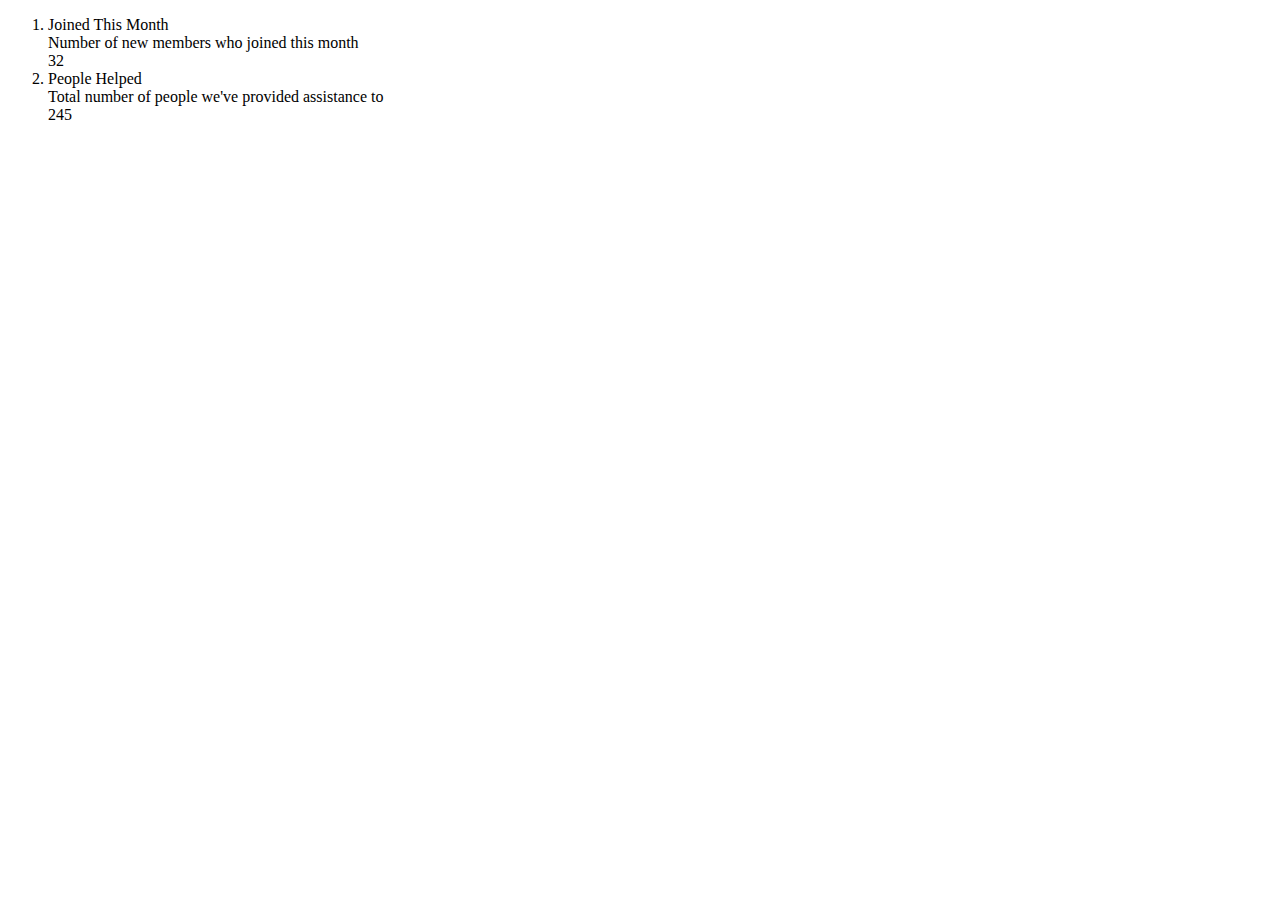
<file: badges.html>
<!DOCTYPE html>
<html lang="en">
  <head>
    <meta charset="UTF-8" />
    <meta name="viewport" content="width=device-width, initial-scale=1.0" />
    <title>Document</title>
    <link
      href="https://cdn.jsdelivr.net/npm/bootstrap@5.3.2/dist/css/bootstrap.min.css"
      rel="stylesheet"
      integrity="sha384-T3c6CoIi6uLrA9TneNEoa7RxnatzjcDSCmG1MXxSR1GAsXEV/Dwwykc2MPK8M2HN"
      crossorigin="anonymous"
    />
  </head>
  <body>
    <ol class="list-group list-group-numbered">
      <!-- Number of people that have joined us in this month -->
      <li
        class="list-group-item d-flex justify-content-between align-items-start"
        style="background-color: var(--fantasy)"
      >
        <div class="ms-2 me-auto">
          <div class="fw-bold" style="color: var(--my-pink)">
            Joined This Month
          </div>
          <span style="color: var(--oyster-pink)"
            >Number of new members who joined this month</span
          >
        </div>
        <span
          class="badge bg-primary rounded-pill"
          style="color: var(--rose-fog)"
          >32</span
        >
      </li>

      <!-- Number of people we have helped -->
      <li
        class="list-group-item d-flex justify-content-between align-items-start"
        style="background-color: var(--fantasy)"
      >
        <div class="ms-2 me-auto">
          <div class="fw-bold" style="color: var(--my-pink)">People Helped</div>
          <span style="color: var(--oyster-pink)"
            >Total number of people we've provided assistance to</span
          >
        </div>
        <span
          class="badge bg-primary rounded-pill"
          style="color: var(--rose-fog)"
          >245</span
        >
      </li>

      <!-- Add more statistics here -->
    </ol>
  </body>
</html>
</file>
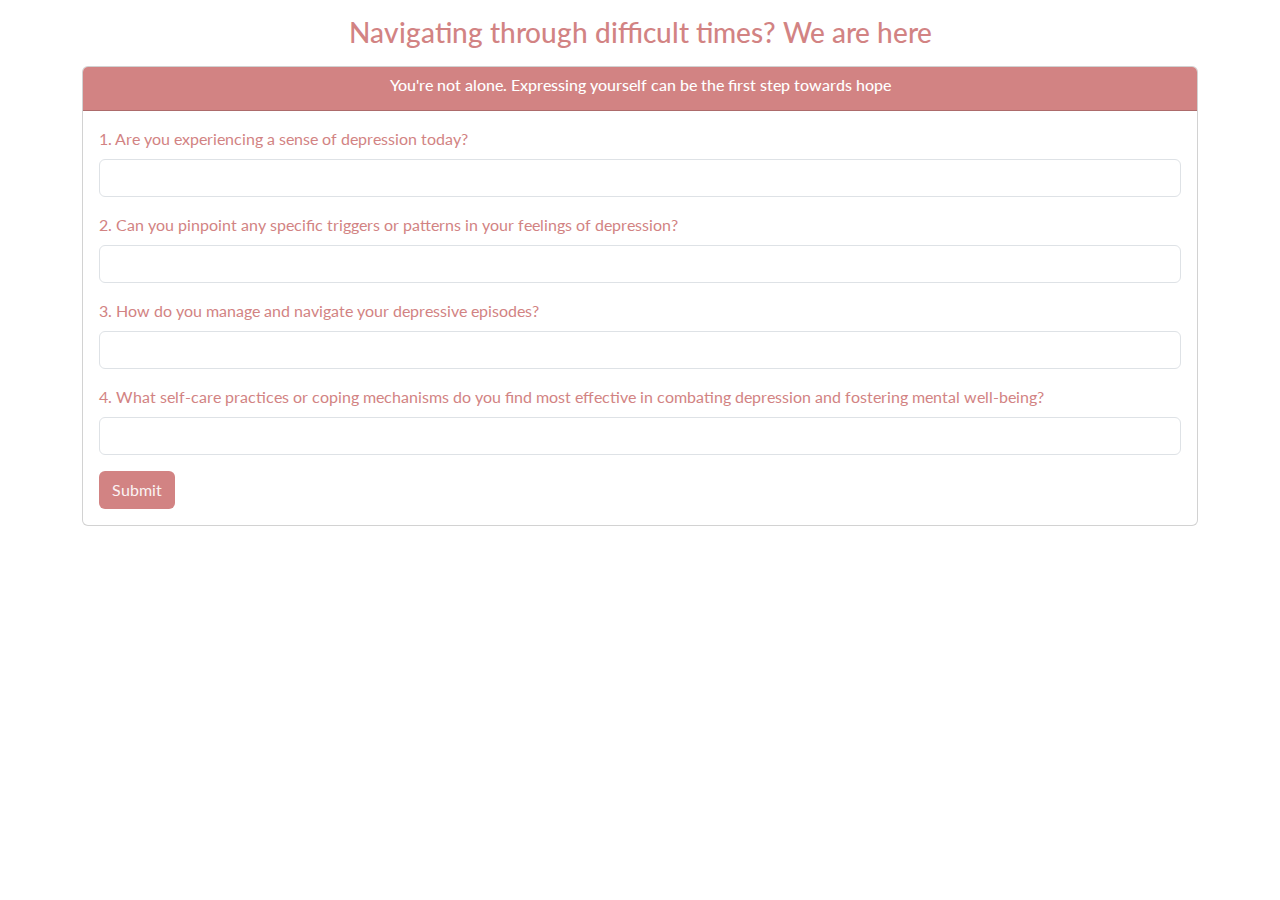
<file: depressed.html>
<!DOCTYPE html>
<html lang="en">
  <head>
    <meta charset="UTF-8" />
    <meta name="viewport" content="width=device-width, initial-scale=1.0" />
    <title>Questionnaire</title>

    <!-- Include Bootstrap CSS from a CDN -->
    <link
      rel="stylesheet"
      href="https://cdn.jsdelivr.net/npm/bootstrap@5.3.0/dist/css/bootstrap.min.css"
    />

    <link rel="preconnect" href="https://fonts.googleapis.com" />
    <link rel="preconnect" href="https://fonts.gstatic.com" crossorigin />
    <link
      href="https://fonts.googleapis.com/css2?family=Lato:ital@0;1&display=swap"
      rel="stylesheet"
    />

    <style>
      :root {
        --my-pink: #d28383;
        --fantasy: #fbf3f3;
        --rose-fog: #e7bcbc;
      }
      body {
        font-family: "Lato", sans-serif;
        font-size: 0.5rem;
      }
      .btn {
        background-color: var(--my-pink);
        color: var(--fantasy);
      }
      .btn:hover {
        background-color: var(--rose-fog);
        color: var(--fantasy);
      }
      span {
        font-size: 1rem;
      }

      /* Style the input when it's focused */
      input#angryReason:focus,
      input#angrySituation:focus,
      input#expressAnger:focus,
      input#handleSituation:focus {
        border-color: var(
          --my-pink
        ) !important; /* Change border color to your custom color */
        box-shadow: none !important; /* Remove the default box shadow */
      }
    </style>
  </head>
  <body>
    <div class="container mt-2">
      <h3 style="color: var(--my-pink); text-align: center; margin: 1rem">
        Navigating through difficult times? We are here
      </h3>
      <div class="card">
        <div
          class="card-header"
          style="
            background-color: var(--my-pink);
            color: #fff;
            text-align: center;
          "
        >
          <h6>
            You're not alone. Expressing yourself can be the first step towards
            hope
          </h6>
        </div>
        <div class="card-body">
          <form>
            <div class="mb-3">
              <label
                for="angryReason"
                class="form-label"
                style="color: var(--my-pink)"
              >
                <span
                  >1. Are you experiencing a sense of depression today?</span
                >
              </label>
              <input type="text" class="form-control" id="angryReason" />
            </div>
            <div class="mb-3">
              <label
                for="angrySituation"
                class="form-label"
                style="color: var(--my-pink)"
              >
                <span
                  >2. Can you pinpoint any specific triggers or patterns in your
                  feelings of depression?</span
                >
              </label>
              <input type="text" class="form-control" id="angrySituation" />
            </div>
            <div class="mb-3">
              <label
                for="expressAnger"
                class="form-label"
                style="color: var(--my-pink)"
              >
                <span
                  >3. How do you manage and navigate your depressive
                  episodes?</span
                >
              </label>
              <input type="text" class="form-control" id="expressAnger" />
            </div>
            <div class="mb-3">
              <label
                for="handleSituation"
                class="form-label"
                style="color: var(--my-pink)"
              >
                <span
                  >4. What self-care practices or coping mechanisms do you find
                  most effective in combating depression and fostering mental
                  well-being?</span
                >
              </label>
              <input type="text" class="form-control" id="handleSituation" />
            </div>
            <button type="submit" class="btn">Submit</button>
          </form>
        </div>
      </div>
    </div>

    <!-- Bootstrap JavaScript -->
    <script src="https://cdn.jsdelivr.net/npm/bootstrap@5.3.0/dist/js/bootstrap.bundle.min.js"></script>
  </body>
</html>
</file>
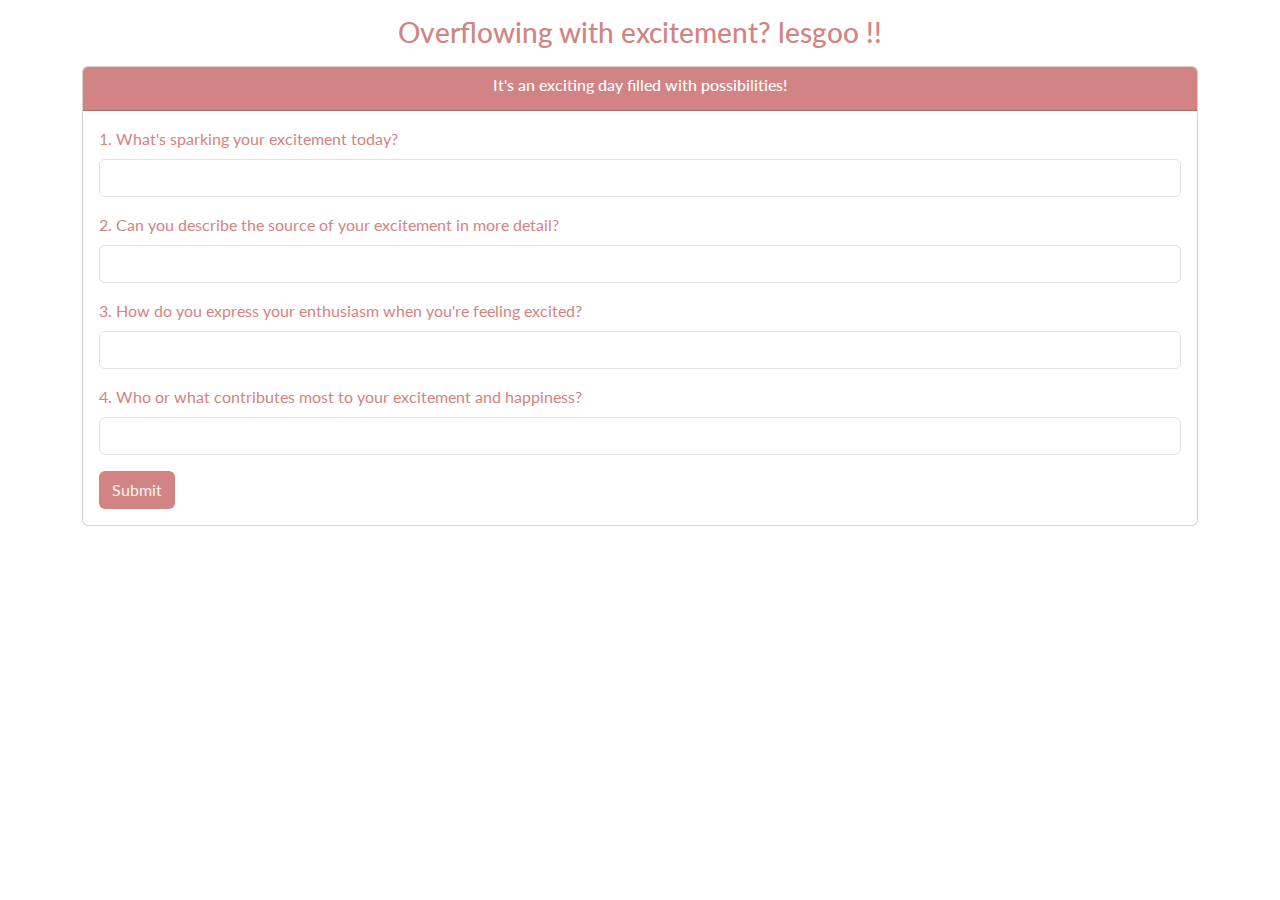
<file: excited.html>
<!DOCTYPE html>
<html lang="en">
  <head>
    <meta charset="UTF-8" />
    <meta name="viewport" content="width=device-width, initial-scale=1.0" />
    <title>Questionnaire</title>

    <!-- Include Bootstrap CSS from a CDN -->
    <link
      rel="stylesheet"
      href="https://cdn.jsdelivr.net/npm/bootstrap@5.3.0/dist/css/bootstrap.min.css"
    />

    <link rel="preconnect" href="https://fonts.googleapis.com" />
    <link rel="preconnect" href="https://fonts.gstatic.com" crossorigin />
    <link
      href="https://fonts.googleapis.com/css2?family=Lato:ital@0;1&display=swap"
      rel="stylesheet"
    />

    <style>
      :root {
        --my-pink: #d28383;
        --fantasy: #fbf3f3;
        --rose-fog: #e7bcbc;
      }
      body {
        font-family: "Lato", sans-serif;
        font-size: 0.5rem;
      }
      .btn {
        background-color: var(--my-pink);
        color: var(--fantasy);
      }
      .btn:hover {
        background-color: var(--rose-fog);
        color: var(--fantasy);
      }
      span {
        font-size: 1rem;
      }

      /* Style the input when it's focused */
      input#angryReason:focus,
      input#angrySituation:focus,
      input#expressAnger:focus,
      input#handleSituation:focus {
        border-color: var(
          --my-pink
        ) !important; /* Change border color to your custom color */
        box-shadow: none !important; /* Remove the default box shadow */
      }
    </style>
  </head>
  <body>
    <div class="container mt-2">
      <h3 style="color: var(--my-pink); text-align: center; margin: 1rem">
        Overflowing with excitement? lesgoo !!
      </h3>

      <div class="card">
        <div
          class="card-header"
          style="
            background-color: var(--my-pink);
            color: #fff;
            text-align: center;
          "
        >
          <h6>It's an exciting day filled with possibilities!</h6>
        </div>
        <div class="card-body">
          <form>
            <div class="mb-3">
              <label
                for="angryReason"
                class="form-label"
                style="color: var(--my-pink)"
              >
                <span>1. What's sparking your excitement today?</span>
              </label>
              <input type="text" class="form-control" id="angryReason" />
            </div>
            <div class="mb-3">
              <label
                for="angrySituation"
                class="form-label"
                style="color: var(--my-pink)"
              >
                <span
                  >2. Can you describe the source of your excitement in more
                  detail?</span
                >
              </label>
              <input type="text" class="form-control" id="angrySituation" />
            </div>
            <div class="mb-3">
              <label
                for="expressAnger"
                class="form-label"
                style="color: var(--my-pink)"
              >
                <span
                  >3. How do you express your enthusiasm when you're feeling
                  excited?</span
                >
              </label>
              <input type="text" class="form-control" id="expressAnger" />
            </div>
            <div class="mb-3">
              <label
                for="handleSituation"
                class="form-label"
                style="color: var(--my-pink)"
              >
                <span
                  >4. Who or what contributes most to your excitement and
                  happiness?</span
                >
              </label>
              <input type="text" class="form-control" id="handleSituation" />
            </div>
            <button type="submit" class="btn">Submit</button>
          </form>
        </div>
      </div>
    </div>

    <!-- Bootstrap JavaScript -->
    <script src="https://cdn.jsdelivr.net/npm/bootstrap@5.3.0/dist/js/bootstrap.bundle.min.js"></script>
  </body>
</html>
</file>
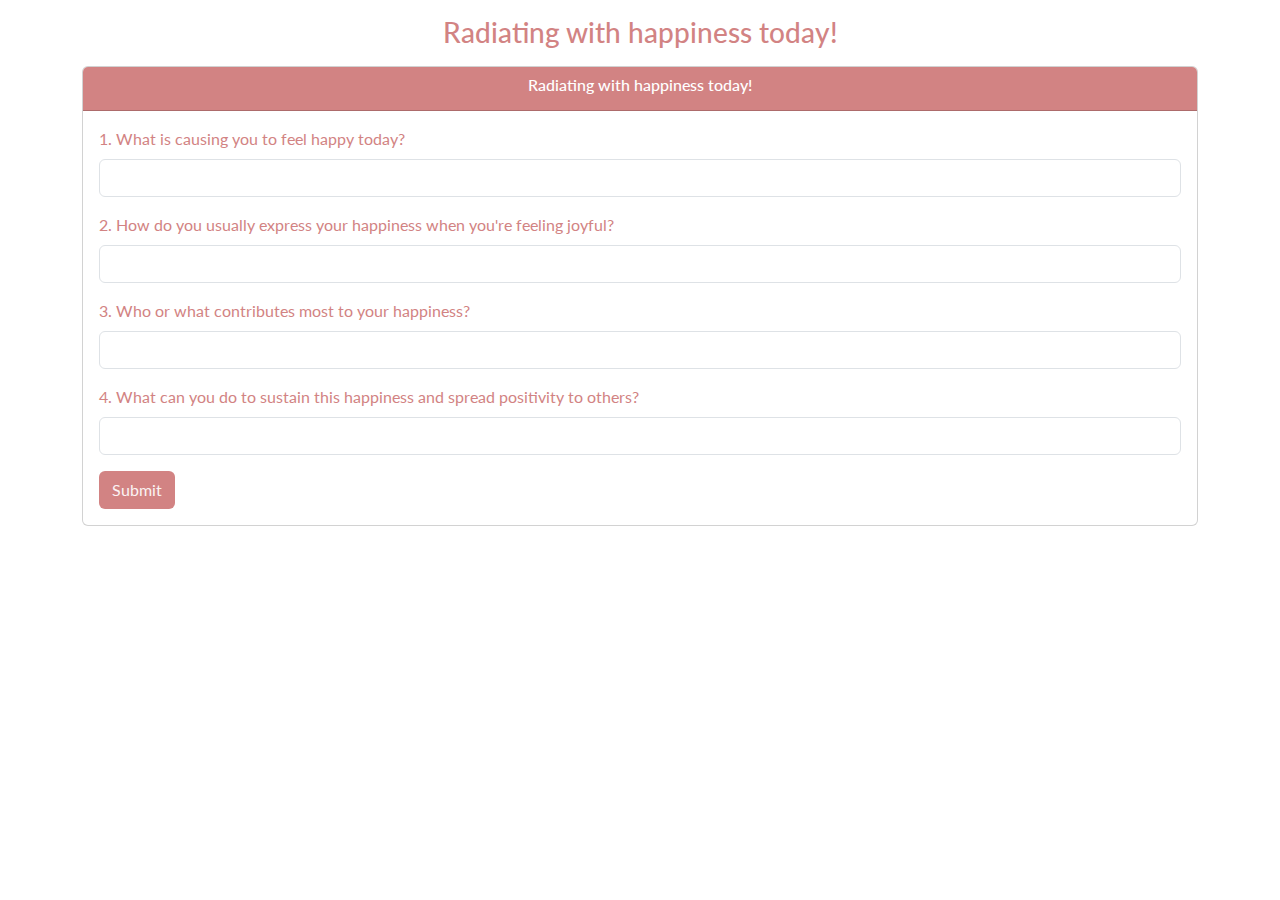
<file: happy.html>
<!DOCTYPE html>
<html lang="en">
  <head>
    <meta charset="UTF-8" />
    <meta name="viewport" content="width=device-width, initial-scale=1.0" />
    <title>Questionnaire</title>

    <!-- Include Bootstrap CSS from a CDN -->
    <link
      rel="stylesheet"
      href="https://cdn.jsdelivr.net/npm/bootstrap@5.3.0/dist/css/bootstrap.min.css"
    />

    <link rel="preconnect" href="https://fonts.googleapis.com" />
    <link rel="preconnect" href="https://fonts.gstatic.com" crossorigin />
    <link
      href="https://fonts.googleapis.com/css2?family=Lato:ital@0;1&display=swap"
      rel="stylesheet"
    />

    <style>
      :root {
        --my-pink: #d28383;
        --fantasy: #fbf3f3;
        --rose-fog: #e7bcbc;
      }
      body {
        font-family: "Lato", sans-serif;
        font-size: 0.5rem;
      }
      .btn {
        background-color: var(--my-pink);
        color: var(--fantasy);
      }
      .btn:hover {
        background-color: var(--rose-fog);
        color: var(--fantasy);
      }
      span {
        font-size: 1rem;
      }

      /* Style the input when it's focused */
      input#happinessReason:focus,
      input#happinessExpression:focus,
      input#happinessContributors:focus,
      input#sustainHappiness:focus {
        border-color: var(
          --my-pink
        ) !important; /* Change border color to your custom color */
        box-shadow: none !important; /* Remove the default box shadow */
      }
    </style>
  </head>
  <body>
    <div class="container mt-2">
      <h3 style="color: var(--my-pink); text-align: center; margin: 1rem">
        Radiating with happiness today!
      </h3>
      <div class="card">
        <div
          class="card-header"
          style="
            background-color: var(--my-pink);
            color: #fff;
            text-align: center;
          "
        >
          <h6>Radiating with happiness today!</h6>
        </div>
        <div class="card-body">
          <form>
            <div class="mb-3">
              <label
                for="happinessReason"
                class="form-label"
                style="color: var(--my-pink)"
              >
                <span>1. What is causing you to feel happy today?</span>
              </label>
              <input type="text" class="form-control" id="happinessReason" />
            </div>
            <div class="mb-3">
              <label
                for="happinessExpression"
                class="form-label"
                style="color: var(--my-pink)"
              >
                <span
                  >2. How do you usually express your happiness when you're
                  feeling joyful?</span
                >
              </label>
              <input
                type="text"
                class="form-control"
                id="happinessExpression"
              />
            </div>
            <div class="mb-3">
              <label
                for="happinessContributors"
                class="form-label"
                style="color: var(--my-pink)"
              >
                <span>3. Who or what contributes most to your happiness?</span>
              </label>
              <input
                type="text"
                class="form-control"
                id="happinessContributors"
              />
            </div>
            <div class="mb-3">
              <label
                for="sustainHappiness"
                class="form-label"
                style="color: var(--my-pink)"
              >
                <span
                  >4. What can you do to sustain this happiness and spread
                  positivity to others?</span
                >
              </label>
              <input type="text" class="form-control" id="sustainHappiness" />
            </div>
            <button type="submit" class="btn">Submit</button>
          </form>
        </div>
      </div>
    </div>

    <!-- Bootstrap JavaScript -->
    <script src="https://cdn.jsdelivr.net/npm/bootstrap@5.3.0/dist/js/bootstrap.bundle.min.js"></script>
  </body>
</html>
</file>
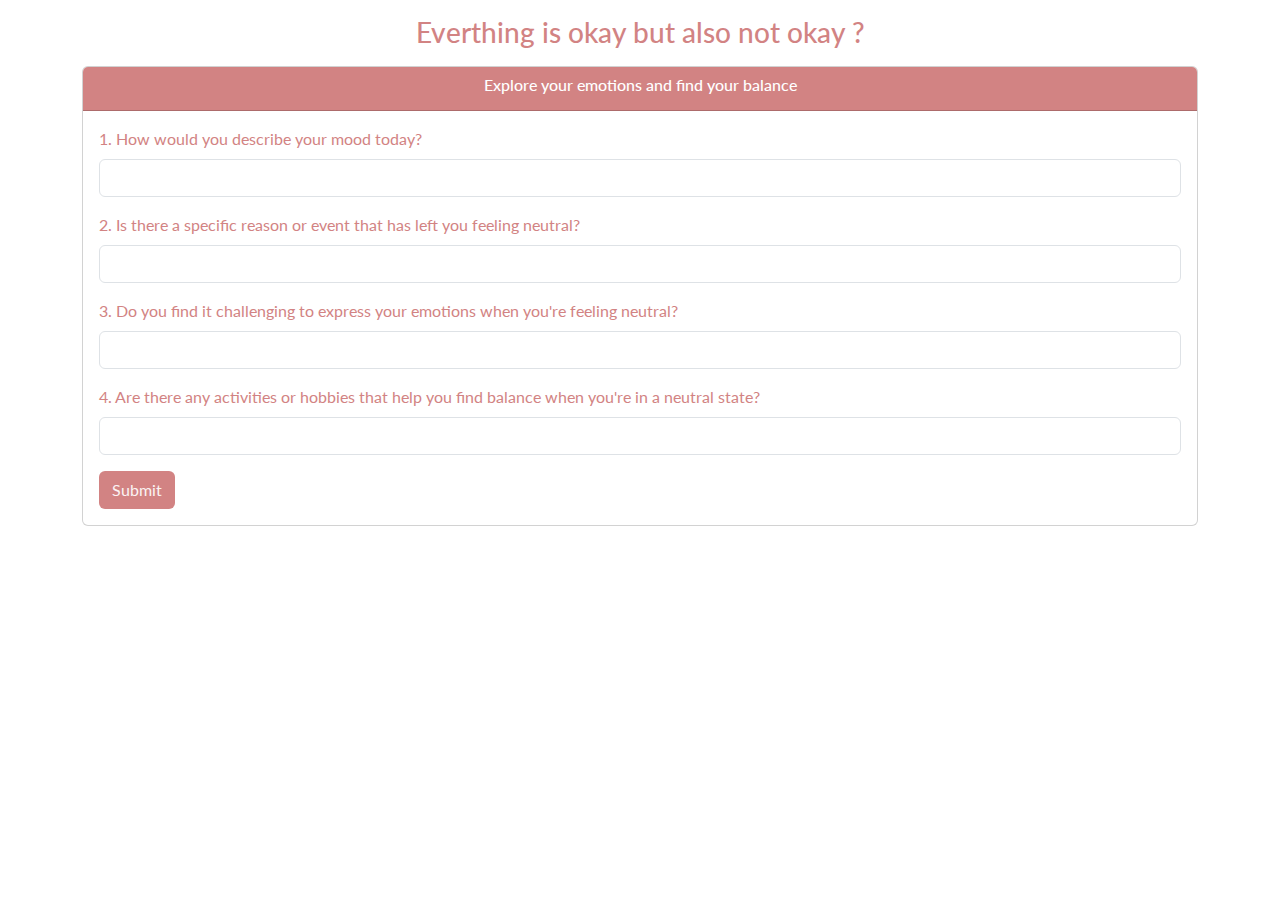
<file: neutral.html>
<!DOCTYPE html>
<html lang="en">
  <head>
    <meta charset="UTF-8" />
    <meta name="viewport" content="width=device-width, initial-scale=1.0" />
    <title>Questionnaire</title>

    <!-- Include Bootstrap CSS from a CDN -->
    <link
      rel="stylesheet"
      href="https://cdn.jsdelivr.net/npm/bootstrap@5.3.0/dist/css/bootstrap.min.css"
    />

    <link rel="preconnect" href="https://fonts.googleapis.com" />
    <link rel="preconnect" href="https://fonts.gstatic.com" crossorigin />
    <link
      href="https://fonts.googleapis.com/css2?family=Lato:ital@0;1&display=swap"
      rel="stylesheet"
    />

    <style>
      :root {
        --my-pink: #d28383;
        --fantasy: #fbf3f3;
        --rose-fog: #e7bcbc;
      }
      body {
        font-family: "Lato", sans-serif;
        font-size: 0.5rem;
      }
      .btn {
        background-color: var(--my-pink);
        color: var(--fantasy);
      }
      .btn:hover {
        background-color: var(--rose-fog);
        color: var(--fantasy);
      }
      span {
        font-size: 1rem;
      }

      /* Style the input when it's focused */
      input#moodDescription:focus,
      input#neutralReason:focus,
      input#expressEmotions:focus,
      input#balanceActivities:focus {
        border-color: var(
          --my-pink
        ) !important; /* Change border color to your custom color */
        box-shadow: none !important; /* Remove the default box shadow */
      }
    </style>
  </head>
  <body>
    <div class="container mt-2">
      <h3 style="color: var(--my-pink); text-align: center; margin: 1rem">
        Everthing is okay but also not okay ?
      </h3>
      <div class="card">
        <div
          class="card-header"
          style="
            background-color: var(--my-pink);
            color: #fff;
            text-align: center;
          "
        >
          <h6>Explore your emotions and find your balance</h6>
        </div>
        <div class="card-body">
          <form>
            <div class="mb-3">
              <label
                for="moodDescription"
                class="form-label"
                style="color: var(--my-pink)"
              >
                <span>1. How would you describe your mood today?</span>
              </label>
              <input type="text" class="form-control" id="moodDescription" />
            </div>
            <div class="mb-3">
              <label
                for="neutralReason"
                class="form-label"
                style="color: var(--my-pink)"
              >
                <span
                  >2. Is there a specific reason or event that has left you
                  feeling neutral?</span
                >
              </label>
              <input type="text" class="form-control" id="neutralReason" />
            </div>
            <div class="mb-3">
              <label
                for="expressEmotions"
                class="form-label"
                style="color: var(--my-pink)"
              >
                <span>
                  3. Do you find it challenging to express your emotions when
                  you're feeling neutral?</span
                >
              </label>
              <input type="text" class="form-control" id="expressEmotions" />
            </div>
            <div class="mb-3">
              <label
                for="balanceActivities"
                class="form-label"
                style="color: var(--my-pink)"
              >
                <span>
                  4. Are there any activities or hobbies that help you find
                  balance when you're in a neutral state?</span
                >
              </label>
              <input type="text" class="form-control" id="balanceActivities" />
            </div>

            <!-- Add a Submit Button -->
            <button type="submit" class="btn">Submit</button>
          </form>
        </div>
      </div>
    </div>

    <!-- Bootstrap JavaScript -->
    <script src="https://cdn.jsdelivr.net/npm/bootstrap@5.3.0/dist/js/bootstrap.bundle.min.js"></script>
  </body>
</html>
</file>
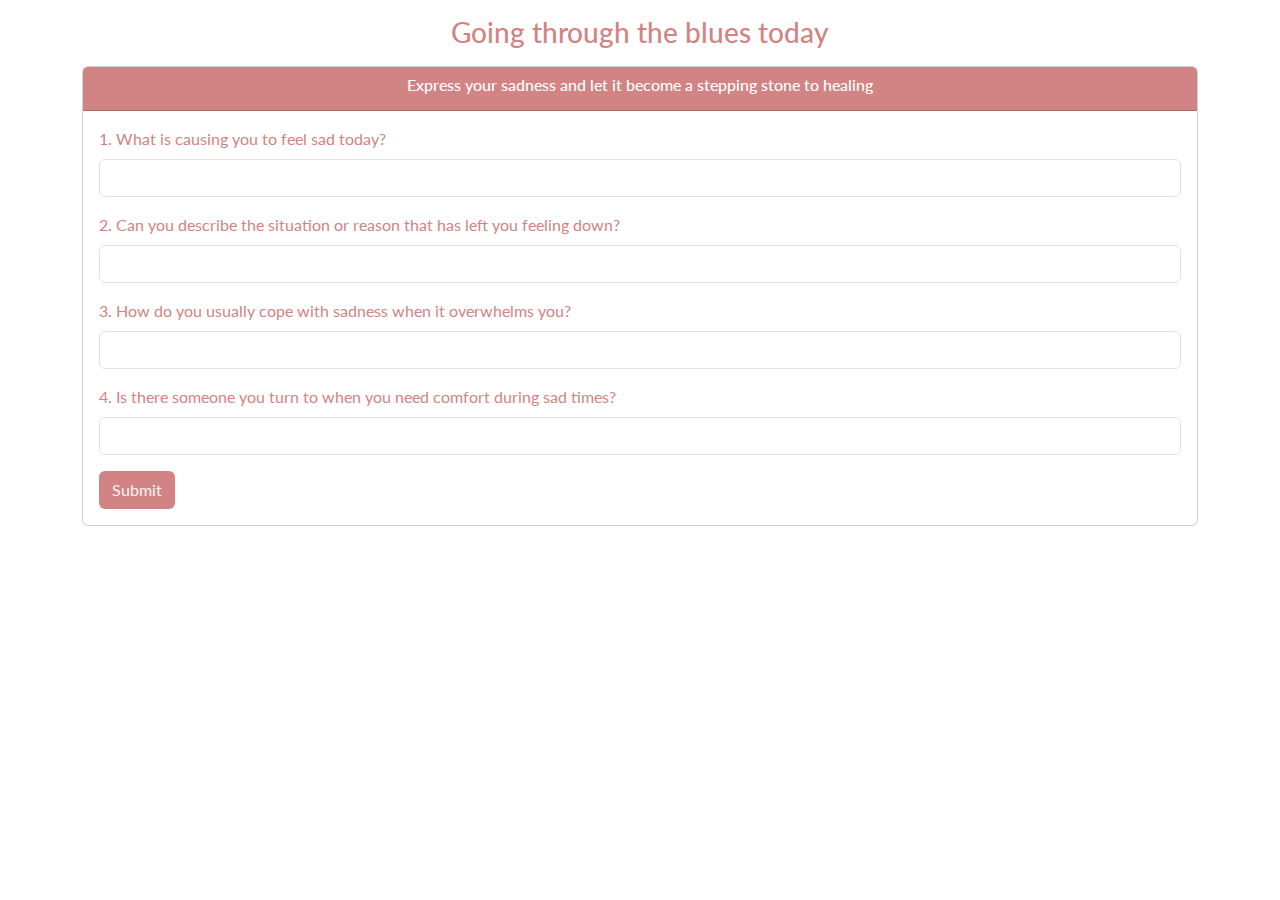
<file: sad.html>
<!DOCTYPE html>
<html lang="en">
  <head>
    <meta charset="UTF-8" />
    <meta name="viewport" content="width=device-width, initial-scale=1.0" />
    <title>Questionnaire</title>

    <!-- Include Bootstrap CSS from a CDN -->
    <link
      rel="stylesheet"
      href="https://cdn.jsdelivr.net/npm/bootstrap@5.3.0/dist/css/bootstrap.min.css"
    />

    <link rel="preconnect" href="https://fonts.googleapis.com" />
    <link rel="preconnect" href="https://fonts.gstatic.com" crossorigin />
    <link
      href="https://fonts.googleapis.com/css2?family=Lato:ital@0;1&display=swap"
      rel="stylesheet"
    />

    <style>
      :root {
        --my-pink: #d28383;
        --fantasy: #fbf3f3;
        --rose-fog: #e7bcbc;
      }
      body {
        font-family: "Lato", sans-serif;
        font-size: 0.5rem;
      }
      .btn {
        background-color: var(--my-pink);
        color: var(--fantasy);
      }
      .btn:hover {
        background-color: var(--rose-fog);
        color: var(--fantasy);
      }
      span {
        font-size: 1rem;
      }

      /* Style the input when it's focused */
      input#angryReason:focus,
      input#angrySituation:focus,
      input#expressAnger:focus,
      input#handleSituation:focus {
        border-color: var(
          --my-pink
        ) !important; /* Change border color to your custom color */
        box-shadow: none !important; /* Remove the default box shadow */
      }
    </style>
  </head>
  <body>
    <div class="container mt-2">
      <h3 style="color: var(--my-pink); text-align: center; margin: 1rem">
        Going through the blues today
      </h3>

      <div class="card">
        <div
          class="card-header"
          style="
            background-color: var(--my-pink);
            color: #fff;
            text-align: center;
          "
        >
          <h6>
            Express your sadness and let it become a stepping stone to healing
          </h6>
        </div>
        <div class="card-body">
          <form>
            <div class="mb-3">
              <label
                for="angryReason"
                class="form-label"
                style="color: var(--my-pink)"
              >
                <span>1. What is causing you to feel sad today?</span>
              </label>
              <input type="text" class="form-control" id="angryReason" />
            </div>
            <div class="mb-3">
              <label
                for="angrySituation"
                class="form-label"
                style="color: var(--my-pink)"
              >
                <span
                  >2. Can you describe the situation or reason that has left you
                  feeling down?</span
                >
              </label>
              <input type="text" class="form-control" id="angrySituation" />
            </div>
            <div class="mb-3">
              <label
                for="expressAnger"
                class="form-label"
                style="color: var(--my-pink)"
              >
                <span
                  >3. How do you usually cope with sadness when it overwhelms
                  you?</span
                >
              </label>
              <input type="text" class="form-control" id="expressAnger" />
            </div>
            <div class="mb-3">
              <label
                for="handleSituation"
                class="form-label"
                style="color: var(--my-pink)"
              >
                <span
                  >4. Is there someone you turn to when you need comfort during
                  sad times?</span
                >
              </label>
              <input type="text" class="form-control" id="handleSituation" />
            </div>
            <button type="submit" class="btn">Submit</button>
          </form>
        </div>
      </div>
    </div>

    <!-- Bootstrap JavaScript -->
    <script src="https://cdn.jsdelivr.net/npm/bootstrap@5.3.0/dist/js/bootstrap.bundle.min.js"></script>
  </body>
</html>
</file>
